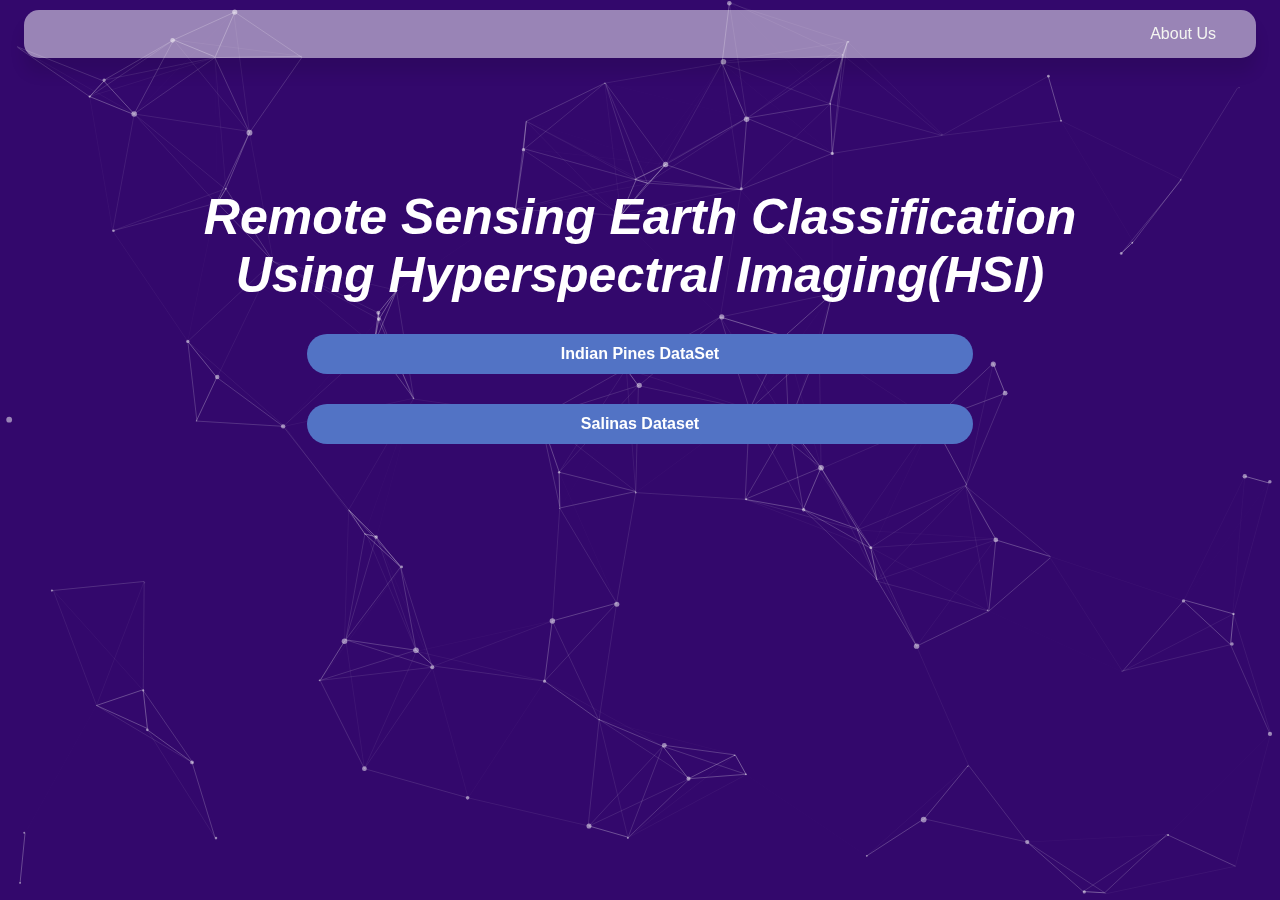
<file: index.html>
<!DOCTYPE html>
<html lang="en">
<head>
    <meta charset="UTF-8">
    <meta name="viewport" content="width=device-width, initial-scale=1.0">
    <title>HSI</title>
    <link rel="stylesheet" href="styles.css">
    <script src="particles.js"></script>
</head>
<body>
    <header>
        <div class="logo">
            
        </div>
        <nav>
            <ul>
                <li><a href="about.html">About Us</a></li>
            </ul>
        </nav>
    </header>
    <div id="particles-js"></div>
    <section class="main">
        <h1>Remote Sensing Earth Classification Using Hyperspectral Imaging(HSI)</h1>
        <button onclick="gotologin1()">Indian Pines DataSet</button>
        <button onclick="gotologin2()">Salinas Dataset</button>
    </section>
    <script>
        function gotologin1(){
            window.location.href = "indianpines.html";
        }
        function gotologin2(){
            window.location.href = "salinas.html";
        }
    </script>
    <script src="script.js"></script>
</body>
</html>
</file>
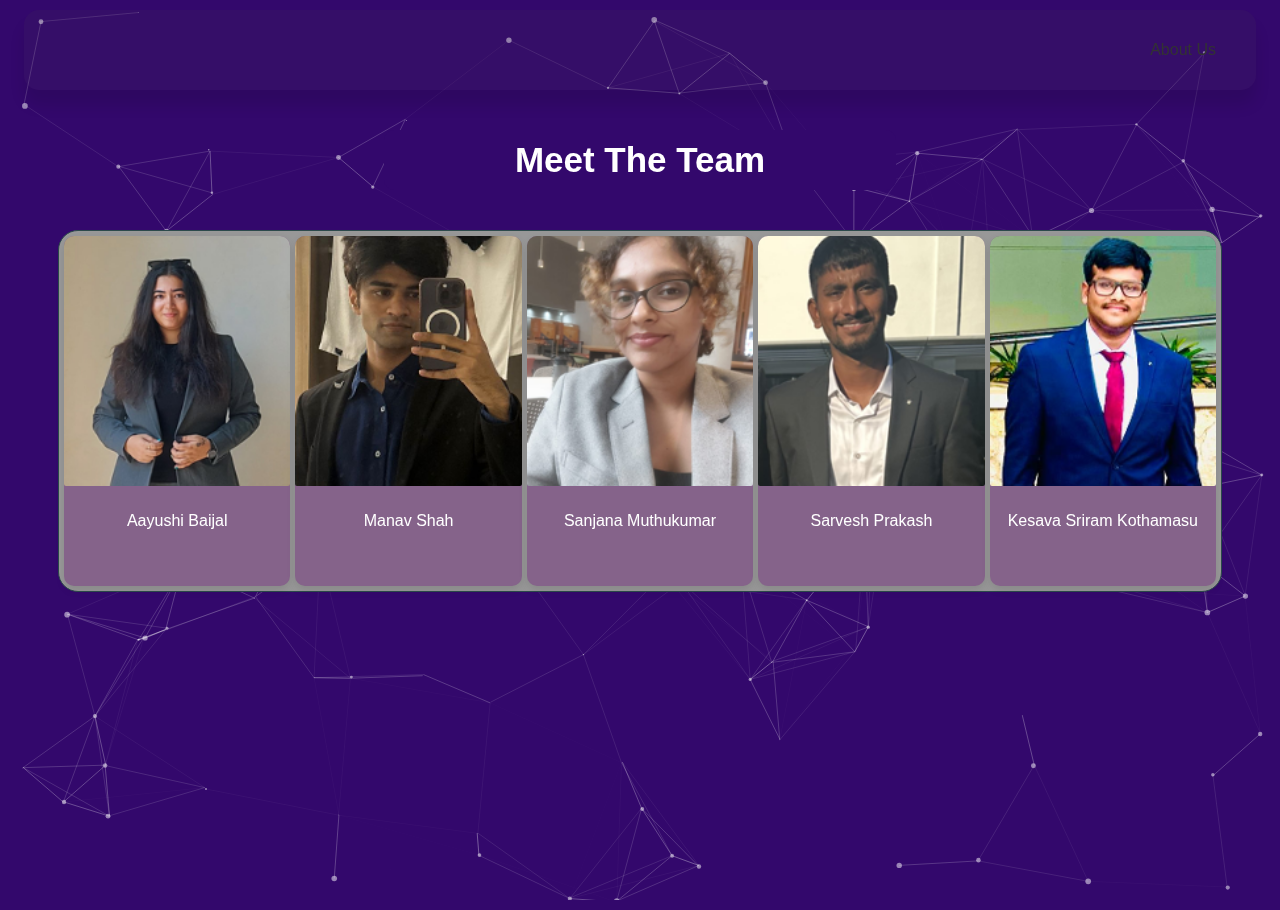
<file: about.html>
<!DOCTYPE html>
<html lang="en">
<head>
    <meta charset="UTF-8">
    <meta name="viewport" content="width=device-width, initial-scale=1.0">
    <title>About Us</title>
    <link rel="stylesheet" href="aboutusstyle.css">
    <script src="particles.js" defer></script>
</head>

<body>
    <header>
        <div id="particles-js"></div>
        <div class="logo">
            
        </div>
        <nav>
            <ul>
                <li><a href="about.html">About Us</a></li>
            </ul>
        </nav>
    </header>
    <section class="about" id="about">
        <div></div>
    </section>
    <p class="team">Meet The Team</p>
    <div class="theteam">
        <div class="ptools-card">
            <div class="photo"><img src="Picture 5.png" class="ph2" alt="Aayushi Baijal"></div>
            <div class="ptools-info">
                <p class="info-head">Aayushi Baijal</p>
            </div>
        </div>
        <div class="ptools-card">
            <div class="photo"><img src="Picture 4.png" class="ph2" alt="Manav Shah"></div>
            <div class="ptools-info">
                <p class="info-head">Manav Shah</p>
            </div>
        </div>
        <div class="ptools-card">
            <div class="photo"><img src="Picture 3.png" class="ph2" alt="Sanjana Muthukumar"></div>
            <div class="ptools-info">
                <p class="info-head">Sanjana Muthukumar</p>
            </div>
        </div>
        <div class="ptools-card">
            <div class="photo"><img src="Picture 2.png" class="ph2" alt="Sarvesh Prakash"></div>
            <div class="ptools-info">
                <p class="info-head">Sarvesh Prakash</p>
            </div>
        </div>
        <div class="ptools-card">
            <div class="photo"><img src="Picture 1.png" class="ph2" alt="Kesava Sriram Kothamasu"></div>
            <div class="ptools-info">
                <p class="info-head">Kesava Sriram Kothamasu</p>
            </div>
        </div> 
    </div>
    <script src="script.js"></script>
</body>
</html>
</file>
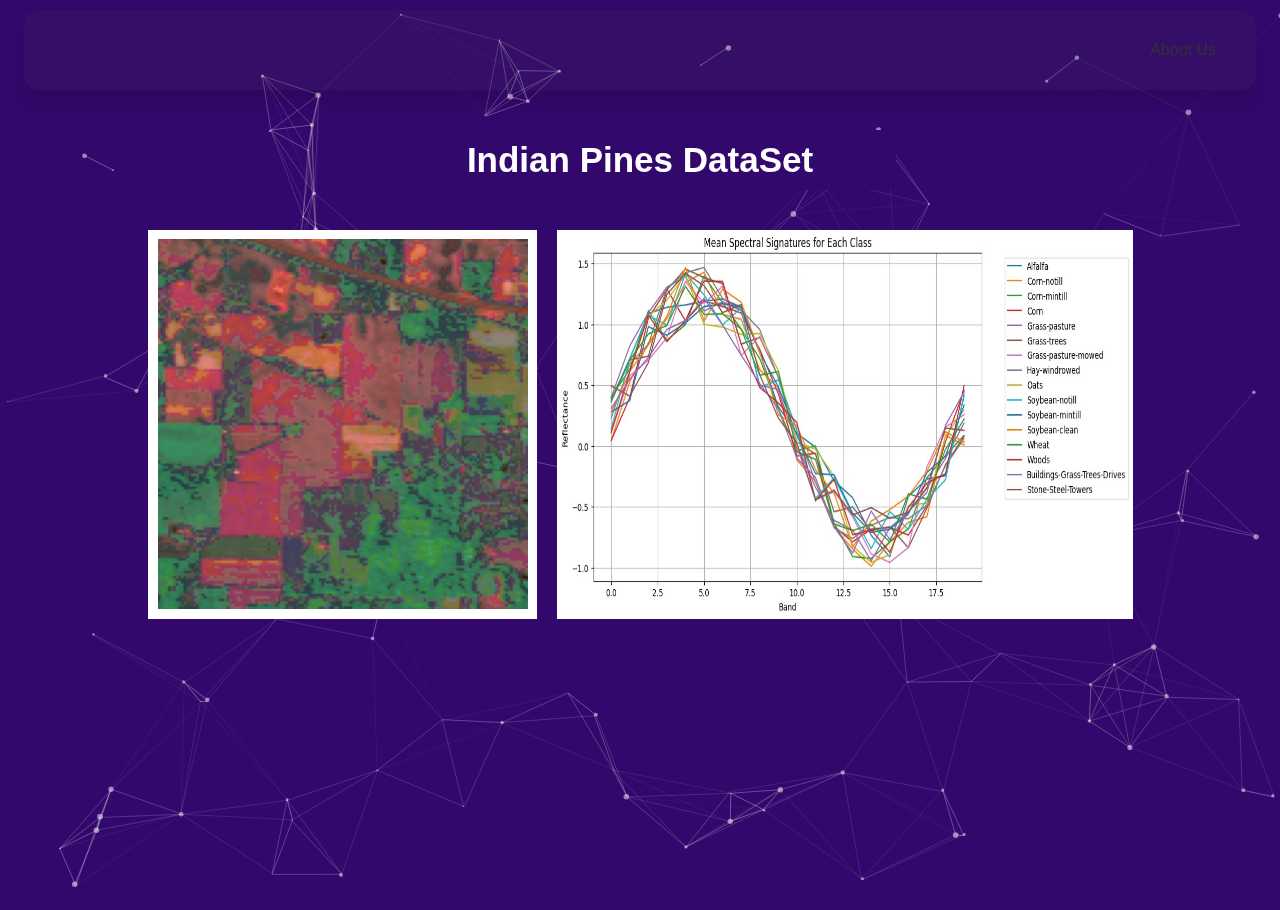
<file: indianpines.html>
<!DOCTYPE html>
<html lang="en">
<head>
    <meta charset="UTF-8">
    <meta name="viewport" content="width=device-width, initial-scale=1.0">
    <title>Indian Pines Dataset</title>
    <link rel="stylesheet" href="aboutusstyle.css">
    <script src="particles.js" defer></script>
</head>

<body>
    <header>
        <div id="particles-js"></div>
        <div class="logo"></div>
        <nav>
            <ul>
                <li><a href="about.html">About Us</a></li>
            </ul>
        </nav>
    </header>
    <section class="about" id="about">
        <div></div>
    </section>
    <p class="team">Indian Pines DataSet</p>
    
    <div class="images-container">
        <img src="indianpines1.png" alt="Ground Truth">
        <img src="indianpines2.jpeg" alt="Spectral Signature">
    </div>
    <script src="script.js"></script>
</body>
</html>
</file>
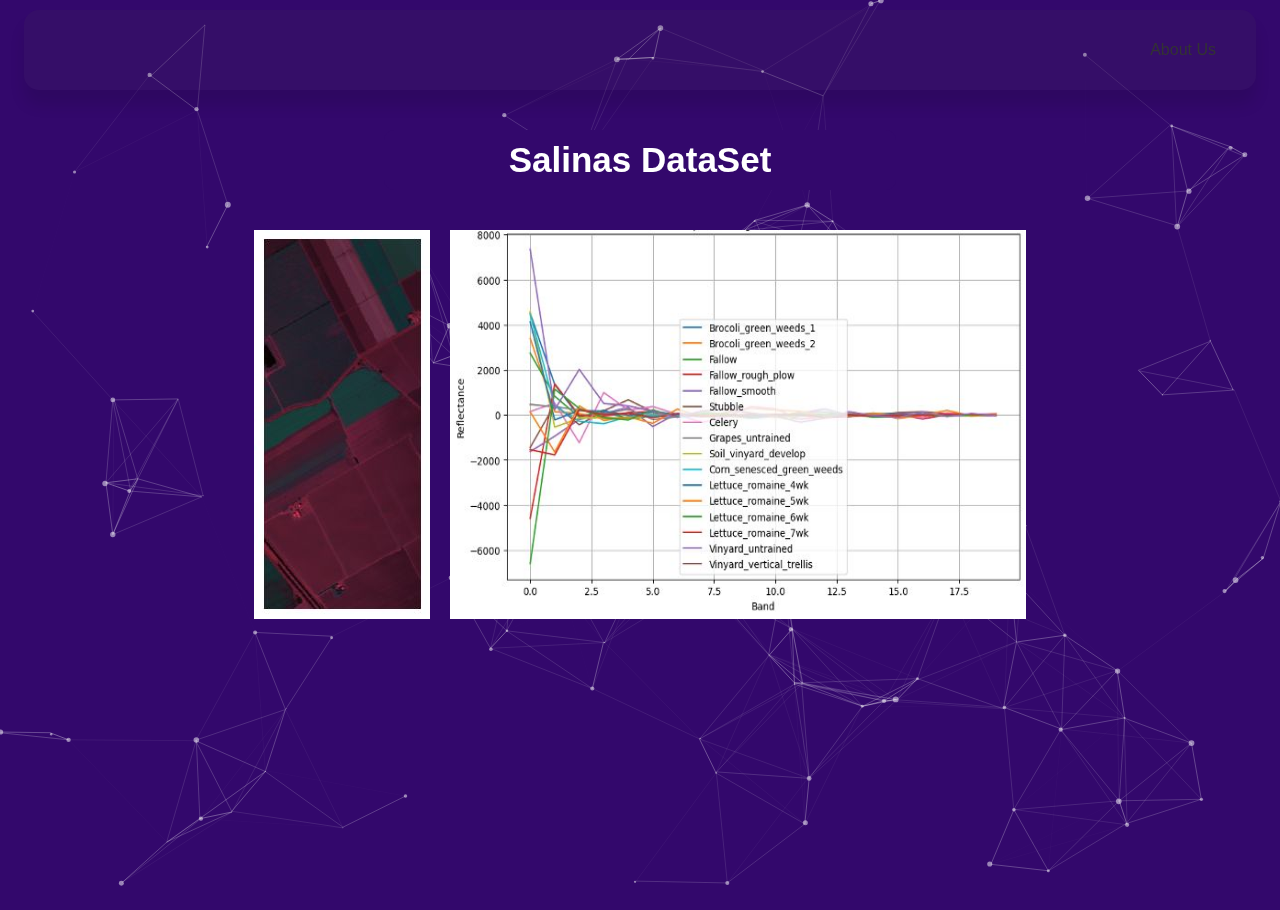
<file: salinas.html>
<!DOCTYPE html>
<html lang="en">
<head>
    <meta charset="UTF-8">
    <meta name="viewport" content="width=device-width, initial-scale=1.0">
    <title>Salinas Dataset</title>
    <link rel="stylesheet" href="aboutusstyle.css">
    <script src="particles.js" defer></script>
</head>

<body>
    <header>
        <div id="particles-js"></div>
        <div class="logo"></div>
        <nav>
            <ul>
                <li><a href="about.html">About Us</a></li>
            </ul>
        </nav>
    </header>
    <section class="about" id="about">
        <div></div>
    </section>
    <p class="team">Salinas DataSet</p>
    
    <div class="images-container">
        <img src="salinas1.jpeg" alt="Ground Truth">
        <img src="salinas2.jpeg" alt="Spectral Signature">
    </div>
    <script src="script.js"></script>
</body>
</html>
</file>
<file: aboutusstyle.css>
body {
    background-color: #33086c;
    margin: 0;
    justify-content: center;
    align-items: center;
    height: 100vh;
    font-family: sans-serif;
}
.images-container {
    display: flex;
    justify-content: center;
    gap: 20px;
    margin-top: 20px;
}
.images-container img {
    max-width: 45%;
    height: auto;
}
.about {
    align-items: center;
    width: 80%;
    max-width: 1200px;
    margin: 30px auto;
}

.about-text {
    text-align: center;
}

.about-text h2 {
    color: #cbcbcb;
    font-size: 35px;
}

.about-text span,
.about-text h2,
.about-text p {
    margin-bottom: 20px;
}

.about-text p {
    color: #fff;
    margin: 20px 0;
    line-height: 1.7;
}

#particles-js {
    position: fixed;
    top: 0;
    left: 0;
    width: 100%;
    height: 100%;
    z-index: -1;
}

header:hover {
    background-color: rgba(75, 66, 66, 0.1);
}

header {
    background-color: rgba(255, 255, 255, 0.5);
    padding: 15px 40px;
    display: flex;
    justify-content: space-between;
    width: 90%;
    align-items: center;
    box-shadow: 0 15px 15px rgba(0, 0, 0, 0.1);
    border-radius: 15px;
    margin: 10px auto;
}

nav ul {
    list-style-type: none;
    padding: 0;
}

nav ul li {
    display: inline;
    margin-left: 20px;
}

nav ul li a {
    text-decoration: none;
    color: #333;
    transition: color 0.3s;
}

nav ul li a:hover {
    color: #33086c;
}

.logo img {
    height: 50px;
    border-radius: 50%;
}

.team {
    text-align: center;
    margin: 40px auto;
    color: #fff;
    font-size: 35px;
    font-weight: 800;
    background: #33086c;
    width: 40%;
    padding: 10px 0;
    border-radius: 10px;
}

.theteam {
    height: auto;
    border: 1px solid rgb(44, 74, 75);
    width: 90%;
    display: grid;
    grid-template-columns: repeat(5, 1fr);
    grid-gap: 5px; /* Reduced the gap */
    margin: 10px auto;
    background-color: #989898;
    border-radius: 20px;
    padding: 5px;
}

.ptools-card {
    height: 350px;
    margin: 1; /* Remove margin for tighter fit */
    text-align: center;
    background: #85638a;
    border-radius: 10px;
    box-shadow: 0 4px 8px rgba(0, 0, 0, 0.1);
}

.photo {
    height: 250px;
    width: 100%;
    border-top-left-radius: 10px;
    border-top-right-radius: 10px;
    overflow: hidden;
}

.photo img {
    height: 100%;
    width: 100%;
    object-fit: cover;
    border-radius: 2px; /* Reduced border-radius for tighter fit */
}

.ptools-info {
    padding: 10px;
}

.info-head {
    color: #ffffff;
    text-align: center;
}
</file>
<file: styles.css>
/* Reset default margin and padding */
body, h1, p, ul, li, button {
    margin: 0;
    padding: 0;
    font-family: sans-serif;
}

/* Set body background color */
body {
    background-color: #33086c;
}

header:hover {
    background-color: rgba(75, 66, 66, 0.1);
}
/* Header styles */
header {
    background-color: rgba(255, 255, 255, 0.5); /* Make the header 50% transparent white */
    padding: 15px 40px; /* Increase space for side margins */
    display: flex;
    justify-content: space-between;
    width:90%;
    align-items: center;
    box-shadow: 0 15px 15px rgba(0, 0, 0, 0.1); /* Add a 15px blur effect */
    border-radius: 15px; 
    margin: 10px auto;
}

nav ul li a {
    text-decoration: none;
    color: #333;
    transition: color 0.3s; /* Add transition for smooth color change */
}

nav ul li a:hover {
    color: #5273c5; /* Change color on hover */
}

.logo img {
    height: 50px;
    border-radius: 50%;
}


nav ul {
    list-style-type: none;
}

nav ul li {
    display: inline;
    margin-left: 20px;
}

nav ul li a {
    text-decoration: none;
    color: #f4f5f1;
}

/* Hero section styles */
.main {
    text-align: center;
    width:80%;
    margin: 30px auto;
}
.main h1{
    color:#fff;
    font-size: 50px;
    padding-top: 100px;
    font-style: italic;    
}
.main p{
    padding-top: 20px;
    color:#d7bee7;
    font-size: 20px;

}


/* Particle effect container styles */
#particles-js {
    position: fixed;
    top: 0;
    left: 0;
    width: 100%;
    height: 100%;
    z-index: -1; /* Ensure particles appear behind other content */
}
button {
    width: 65%;
    height: 40px;
    margin: 10px auto;
    justify-content: center;
    display: block;
    color: #fff;
    background: #5273c5;
    font-size: 1em;
    font-weight: bold;
    margin-top: 30px;
    outline: none;
    border: none;
    border-radius: 40px;
    transition: 0.2s ease-in;
    cursor: pointer;
  }
  
  button:hover {
    background: #5273c5;
  }
/* Reset default margin and padding */
body, h1, p, ul, li, button {
    margin: 0;
    padding: 0;
    font-family: sans-serif;
}

/* Set body background color */
body {
    background-color: #33086c;
}

header:hover {
    background-color: rgba(75, 66, 66, 0.1);
}
/* Header styles */
header {
    background-color: rgba(255, 255, 255, 0.5); /* Make the header 50% transparent white */
    padding: 15px 40px; /* Increase space for side margins */
    display: flex;
    justify-content: space-between;
    width:90%;
    align-items: center;
    box-shadow: 0 15px 15px rgba(0, 0, 0, 0.1); /* Add a 15px blur effect */
    border-radius: 15px; 
    margin: 10px auto;
}

nav ul li a {
    text-decoration: none;
    color: #333;
    transition: color 0.3s; /* Add transition for smooth color change */
}

nav ul li a:hover {
    color: #5273c5; /* Change color on hover */
}

.logo img {
    height: 50px;
    border-radius: 50%;
}


nav ul {
    list-style-type: none;
}

nav ul li {
    display: inline;
    margin-left: 20px;
}

nav ul li a {
    text-decoration: none;
    color: #f4f5f1;
}

/* Hero section styles */
.main {
    text-align: center;
    width:80%;
    margin: 30px auto;
}
.main h1{
    color:#fff;
    font-size: 50px;
    padding-top: 100px;
       
}
.main p{
    padding-top: 20px;
    color:#d7bee7;
    font-size: 20px;

}


/* Particle effect container styles */
#particles-js {
    position: fixed;
    top: 0;
    left: 0;
    width: 100%;
    height: 100%;
    z-index: -1; /* Ensure particles appear behind other content */
}
button {
    width: 65%;
    height: 40px;
    margin: 10px auto;
    justify-content: center;
    display: block;
    color: #fff;
    background: #5273c5;
    font-size: 1em;
    font-weight: bold;
    margin-top: 30px;
    outline: none;
    border: none;
    border-radius: 40px;
    transition: 0.2s ease-in;
    cursor: pointer;
  }
  
  button:hover {
    background: #5273c5;
  }
/* Footer styles */
footer {
    background-color: #333;
    color: #fff;
    text-align: center;
    padding: 20px;
}

.footer-content p {
    margin-bottom: 10px;
}
</file>
